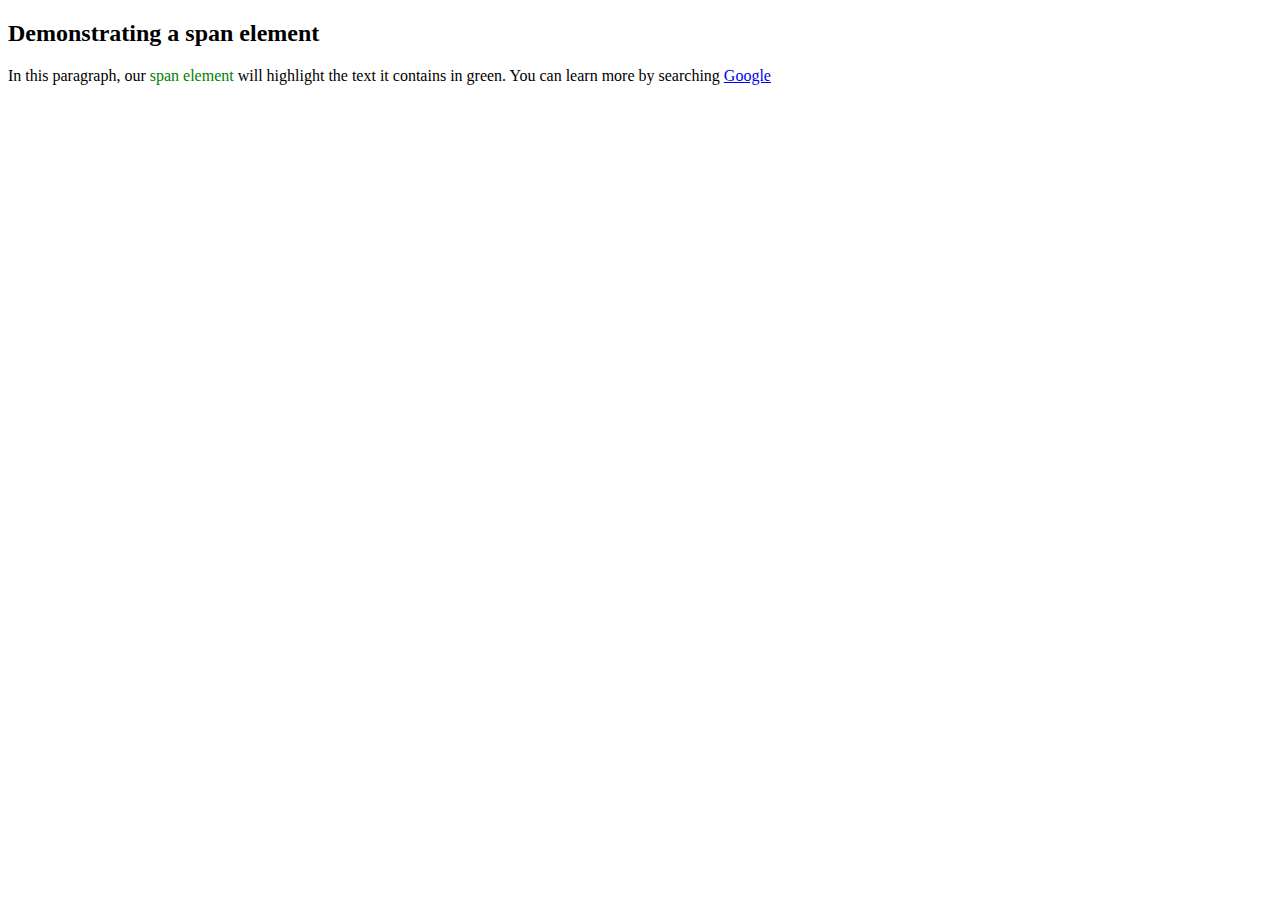
<file: Portfolio/span.html>
<!DOCTYPE html>
<html lang="en">
<head>
    <title>Inline Elements and Spans</title>
</head>
<body>
    <div>
        <h2>Demonstrating a span element</h2>
        <p>
            In this paragraph, our <span style="color:Green">span element</span> will
            highlight the text it contains in green. You can learn more by searching <a href="https://www.google.com" target="_self">Google</a>
        </p>
    </div>
</body>
</html>
</file>
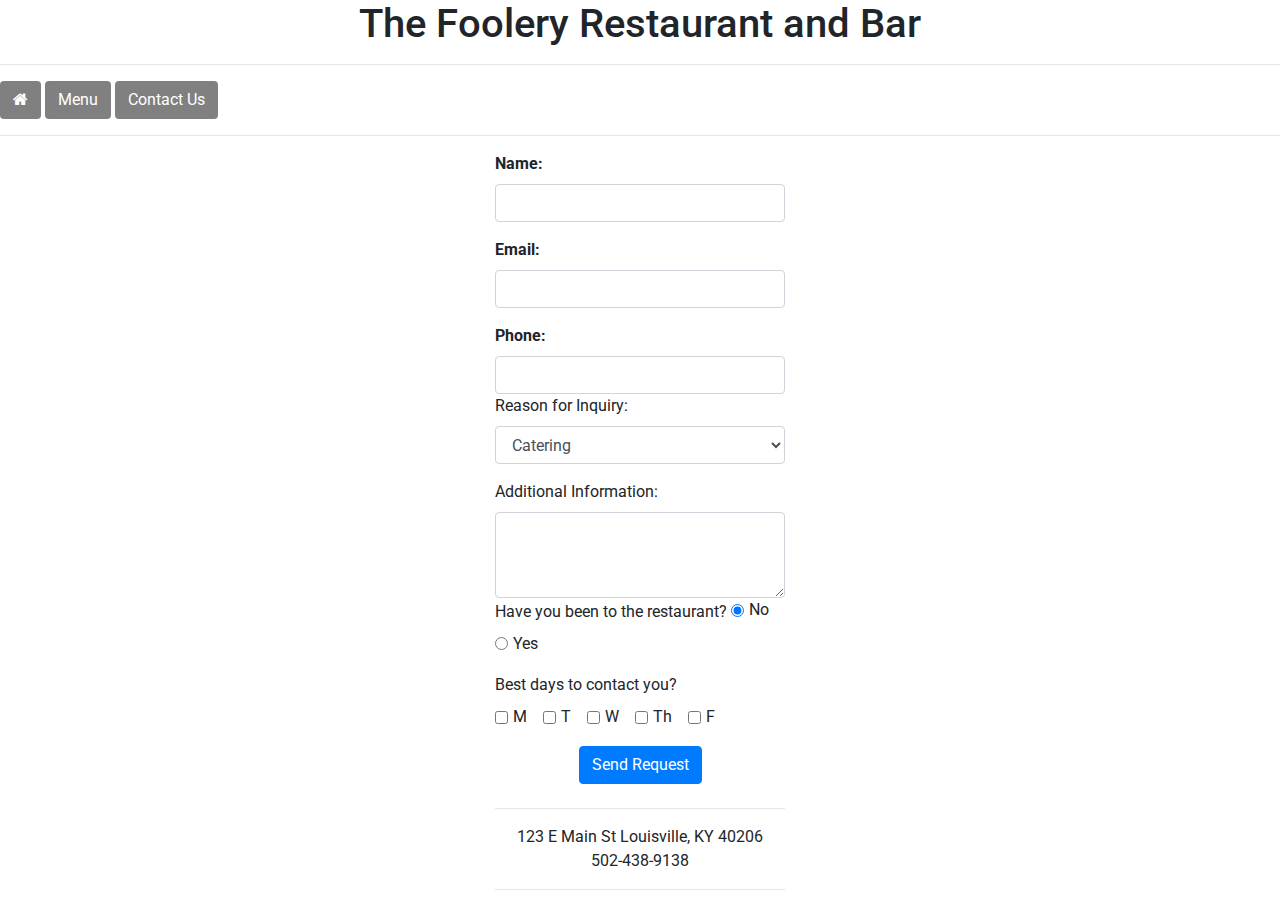
<file: Portfolio/Restaurant Project/theFooleryContact.html>
<!DOCTYPE html>
<html>
<head>
	<title>The Foolery Restaurant and Bar</title>
<link rel="stylesheet" href="https://stackpath.bootstrapcdn.com/bootstrap/4.3.1/css/bootstrap.min.css" integrity="sha384-ggOyR0iXCbMQv3Xipma34MD+dH/1fQ784/j6cY/iJTQUOhcWr7x9JvoRxT2MZw1T" crossorigin="anonymous">
<link href="https://fonts.googleapis.com/css?family=Roboto" rel="stylesheet">
<link rel="stylesheet" href="https://cdnjs.cloudflare.com/ajax/libs/font-awesome/4.7.0/css/font-awesome.min.css">
<script src="https://code.jquery.com/jquery-3.3.1.slim.min.js" integrity="sha384-q8i/X+965DzO0rT7abK41JStQIAqVgRVzpbzo5smXKp4YfRvH+8abtTE1Pi6jizo" crossorigin="anonymous"></script>
<script src="https://cdnjs.cloudflare.com/ajax/libs/popper.js/1.14.7/umd/popper.min.js" integrity="sha384-UO2eT0CpHqdSJQ6hJty5KVphtPhzWj9WO1clHTMGa3JDZwrnQq4sF86dIHNDz0W1" crossorigin="anonymous"></script>
<script src="https://stackpath.bootstrapcdn.com/bootstrap/4.3.1/js/bootstrap.min.js" integrity="sha384-JjSmVgyd0p3pXB1rRibZUAYoIIy6OrQ6VrjIEaFf/nJGzIxFDsf4x0xIM+B07jRM" crossorigin="anonymous"></script>

<style type="text/css">

	h1 {
		text-align: center;
		font-family: 'Roboto', sans-serif;
	}	
	#footer {
		text-align: center;
	}

	nav .btn {
	background-color: gray;
	color: white;
	}
	
	nav .btn:visited {
		color: #B2DBBF
	}
	nav .btn:hover {
		font-weight: bold;
	}
	a {
		text-decoration: none;
	}
	#contactform {
		text-align: center;
	}
	label.required {
		font-weight: bold;
	}
	.col-centered{
	float: none;
	margin: 0 auto;
	}
	.form-actions{
		margin:0;
		text-align: center;
	}
	.btn-primary {
		margin-top: 15px;
	}
	label.required {
		font-weight: bold;
	}

</style>

</head>
<body>
<h1>The Foolery Restaurant and Bar</h1>
	<hr>
<p>
	<nav>
		<a href=theFooleryIndex.html button class="btn"><i class="fa fa-home"></i></button></a>
		<a class="btn" href="theFooleryMenu.html">Menu</a>
		<a class="btn" href="theFooleryContact.html">Contact Us</a>
	</nav>
</p>
	<hr>

<form id="contactForm" action="post" class="needs-validation" novalidate>

<div class="form-group">
  <div class="form-group col-md-3 col-centered">
    <label for="Name" class="required">Name:</label>
    <input type="text" class="form-control" id="name" required>
    <div class="valid-feedback">Looks good!
   </div></div></div>
 
<div class="form-group">
<div class="form-group col-md-3 col-centered">
  	<label for="Email" class="required">Email:</label>
	<input type="text" class="form-control" id="email" required>
	<div class="valid-feedback">Looks good!
</div></div></div>

 <div class="form-group">
 <div class="form-group col-md-3 col-centered">
  	<label for="Phone" class="required">Phone:</label>
	<input type="phone" class="form-control" id="phone" required>
	<div class="valid-feedback">Looks good!
</div></div>

<div class="form-group">
<div class="col-md-3 col-centered">
<label for="Reason for Inquiry">Reason for Inquiry:</label>
<select class="form-control" id="addinfo">
	<option>Catering</option>
	<option>Private Party</option>
	<option>Feedback</option>
	<option>Other</option>
</select>
</div></div>

<div class="form-group">
<div class="col-md-3 col-centered">
<label for="addinfo">Additional Information:</label>
<textarea class="form-control" id="addinfo" rows="3"></textarea>
</div>


<div class="form-group">
<div class="col-md-3 col-centered">
<label for="beentorestaurant">Have you been to the restaurant?</label>
	<div class="form-check form-check-inline">
		<input class="form-check-input" type="radio" name="beentorestaurant" id="havenotbeen" value="No" checked="checked">
		<label class="form-check-label" for="havenotbeen">No</label></div>
	<div class="form-check form-check-inline">
		<input class="form-check-input" type="radio" name="beentorestaurant" id="havebeen" value="Yes">
		<label class="form-check-label" for="havebeen">Yes</label>
	</div></div></div>

<div class="form-group">
<div class="form-group col-md-3 col-centered">
<label for="contactday">Best days to contact you?</label><div>
	<div class="form-check form-check-inline">
	  <input class="form-check-input" type="checkbox" id="inlineCheckbox1" value="Monday">
	  <label class="form-check-label" for="inlineCheckbox1">M</label>
	</div>
	<div class="form-check form-check-inline">
	  <input class="form-check-input" type="checkbox" id="inlineCheckbox2" value="Tuesday">
	  <label class="form-check-label" for="inlineCheckbox2">T</label>
	</div>
	<div class="form-check form-check-inline">
	  <input class="form-check-input" type="checkbox" id="inlineCheckbox3" value="Wednesday">
	  <label class="form-check-label" for="inlineCheckbox3">W</label>
	</div>
	<div class="form-check form-check-inline">
	  <input class="form-check-input" type="checkbox" id="inlineCheckbox4" value="Thursday">
	  <label class="form-check-label" for="inlineCheckbox2">Th</label>
	</div>
	<div class="form-check form-check-inline">
	  <input class="form-check-input" type="checkbox" id="inlineCheckbox5" value="Friday">
	  <label class="form-check-label" for="inlineCheckbox3">F</label>
	</div></div>

	<div class="form-actions">
      <button type="submit" class="btn btn-primary mb-2">Send Request</button>
    </div>

  <script>

  	var form = document.querySelector('.needs-validation')

  	form.addEventListener('submit', function(event) {
  		if (form.checkValidity() === false) {
  			event.preventDefault();
  			event.stopPropagation();
  		}
  		form.classList.add('was-validated');
  	})

  </script>

  <noscript>
      <div style="border: 1px solid purple; padding: 10px">
        <span style="color:red">JavaScript is not enabled!</span>
      </div>
    </noscript>

</form>

</body>
	<hr>
		<div id=footer>123 E Main St Louisville, KY 40206<div>502-438-9138</div></footer>
	<hr>
</html>
</file>
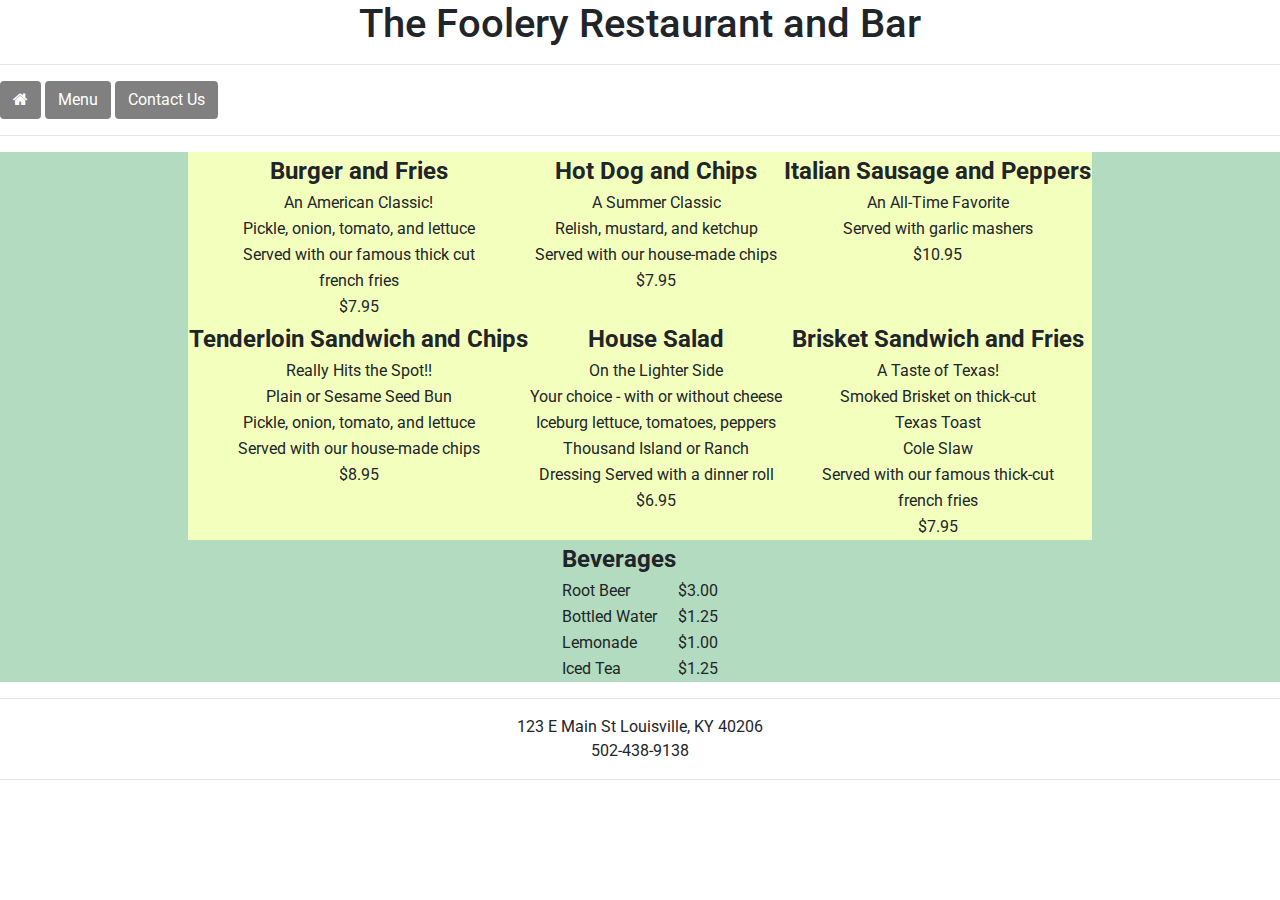
<file: Portfolio/Restaurant Project/theFooleryMenu.html>
<!DOCTYPE html>
<html>
<head>
	<title>The Foolery Restaurant and Bar</title>
<link rel="stylesheet" href="https://stackpath.bootstrapcdn.com/bootstrap/4.3.1/css/bootstrap.min.css" integrity="sha384-ggOyR0iXCbMQv3Xipma34MD+dH/1fQ784/j6cY/iJTQUOhcWr7x9JvoRxT2MZw1T" crossorigin="anonymous">
<link href="https://fonts.googleapis.com/css?family=Roboto" rel="stylesheet">
<link rel="stylesheet" href="https://cdnjs.cloudflare.com/ajax/libs/font-awesome/4.7.0/css/font-awesome.min.css">


<style type="text/css">
	#footer {
		text-align: center;
	}
	th {
		font-size: 150%
	}
	#food {
		background-color: #F3FFBD	
	}
	#food {
		text-align: center;
		margin: 0 auto;
	}
	#drinks {
		margin: 0 auto;
	}
	h1 {
		text-align: center;
		font-family: 'Roboto', sans-serif;
	}
	nav .btn {
	background-color: gray;
	color: white;
	}
	
	nav .btn:visited {
		color: #B2DBBF
	}
	nav .btn:hover {
		font-weight: bold;
	}
	a {
	text-decoration: none;
	}
	#menubackground {
		background-color: #B2DBBF
	}



</style>
</head>

<body>
<h1>The Foolery Restaurant and Bar</h1>
	<hr>
<p>
	<nav>
		<a href=theFooleryIndex.html button class="btn"><i class="fa fa-home"></i></button></a>
		<a class="btn" href="theFooleryMenu.html">Menu</a>
		<a class="btn" href="theFooleryContact.html">Contact Us</a>
	</nav>
</p>
	<hr>

<div id="menubackground"><table id="food" class=".table-sm">
	<tr>
		<th>Burger and Fries</th>
		<th>Hot Dog and Chips</th>
		<th>Italian Sausage and Peppers</th>
	</tr>
	<tr>
		<td>An American Classic!</td>
		<td>A Summer Classic</td>
		<td>An All-Time Favorite</td>
	</tr>
	<tr>
		<td>Pickle, onion, tomato, and lettuce</td>
		<td>Relish, mustard, and ketchup</td>
		<td>Served with garlic mashers</td>	
	</tr>
	<tr>
		<td>Served with our famous thick cut</td>
		<td>Served with our house-made chips</td>
		<td>$10.95</td>
	</tr>
	<tr>
		<td>french fries</td>
		<td>$7.95</td>
	</tr>
	<tr>
		<td>$7.95</td>
	</tr>
	<tr>
		<th >Tenderloin Sandwich and Chips</th>
		<th >House Salad</th>
		<th >Brisket Sandwich and Fries</th>
	</tr>
	<tr>
		<td >Really Hits the Spot!!</td>
		<td >On the Lighter Side</td>
		<td >A Taste of Texas!</td>	
	</tr>
	<tr>
		<td >Plain or Sesame Seed Bun</td>
		<td >Your choice - with or without cheese</td>
		<td >Smoked Brisket on thick-cut</td>	
	</tr>
	<tr>
		<td >Pickle, onion, tomato, and lettuce</td>
		<td >Iceburg lettuce, tomatoes, peppers</td>
		<td >Texas Toast</td>	
	</tr>
	<tr>
		<td >Served with our house-made chips</td>
		<td >Thousand Island or Ranch</td>
		<td >Cole Slaw</td>	
	</tr>
	<tr>
		<td >$8.95</td>
		<td >Dressing Served with a dinner roll</td>
		<td >Served with our famous thick-cut</td>	
		</tr>
	<tr>
		<td ></td>
		<td >$6.95
		<td >french fries</td>		
	</tr>
	<tr>
		<td></td>
		<td></td>
		<td>$7.95</td>
	</tr>
</table>

<table id="drinks">
	<tr>
		<th>Beverages</th>
	</tr>
	<tr>
		<td >Root Beer</td>
		<td >$3.00</td>
	</tr>
	<tr>
		<td >Bottled Water</td>
		<td >$1.25</td>
	</tr>
	<tr>
		<td >Lemonade</td>
		<td >$1.00</td>
	</tr>
	<tr>
		<td >Iced Tea</td>
		<td >$1.25</td>
	</tr>	
</table></div>

</body>
	<hr>
		<div id=footer>123 E Main St Louisville, KY 40206<div>502-438-9138</div></footer>
	<hr>
</html>
</file>
